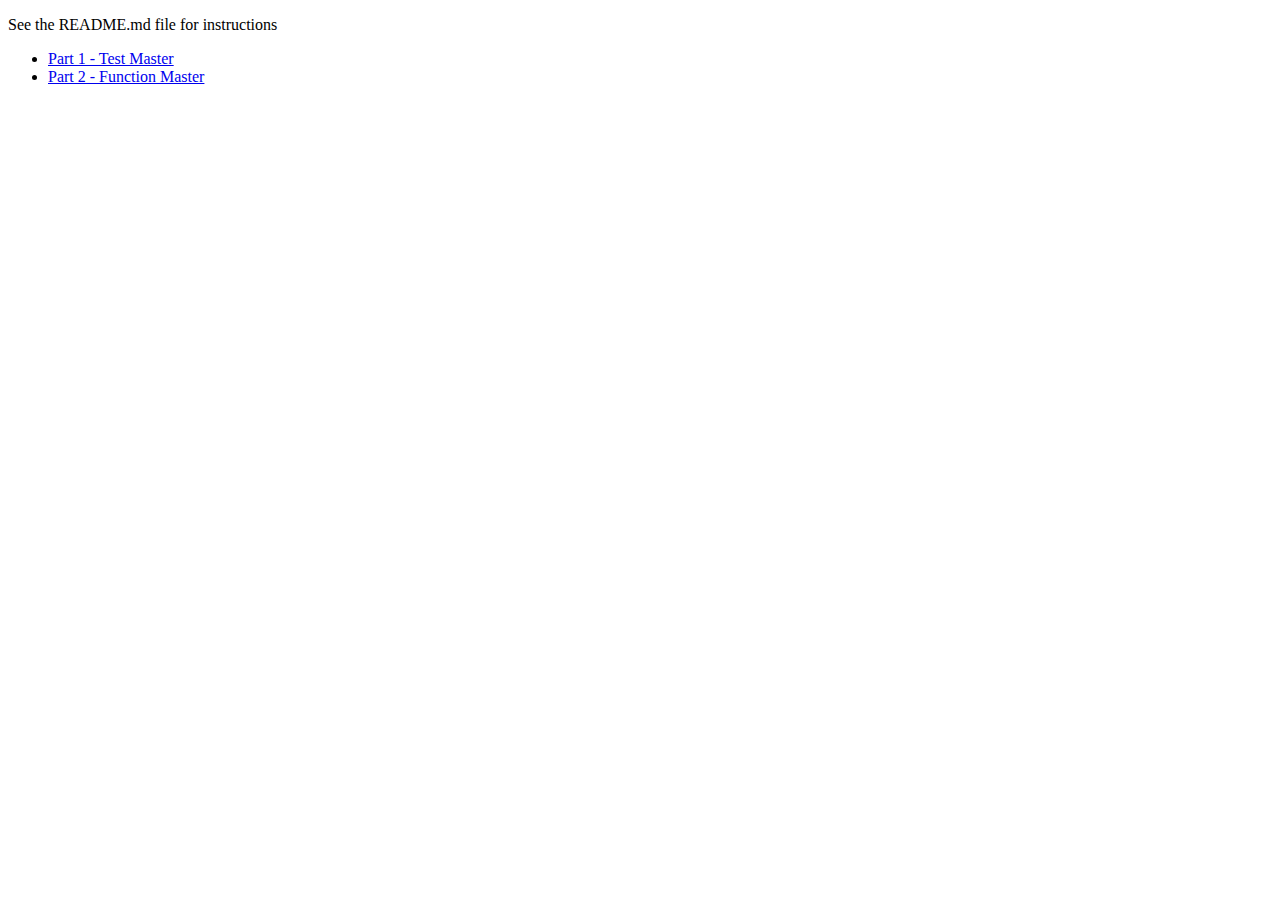
<file: projects/function-master/index.html>
<!doctype html>
<html>
    <head>
        <meta charset="utf-8">
        <title>Function Master</title>
        <meta name="description" content="Function Master: Learn to master the function">
    </head>
    <body>
        <div>
            <p>See the README.md file for instructions</p>
            <ul>
              <li><a href="test-master.html">Part 1 - Test Master</a></li>
              <li><a href="function-master.html">Part 2 - Function Master</a></li>
            </ul>
        </div>
    </body>
</html>
</file>
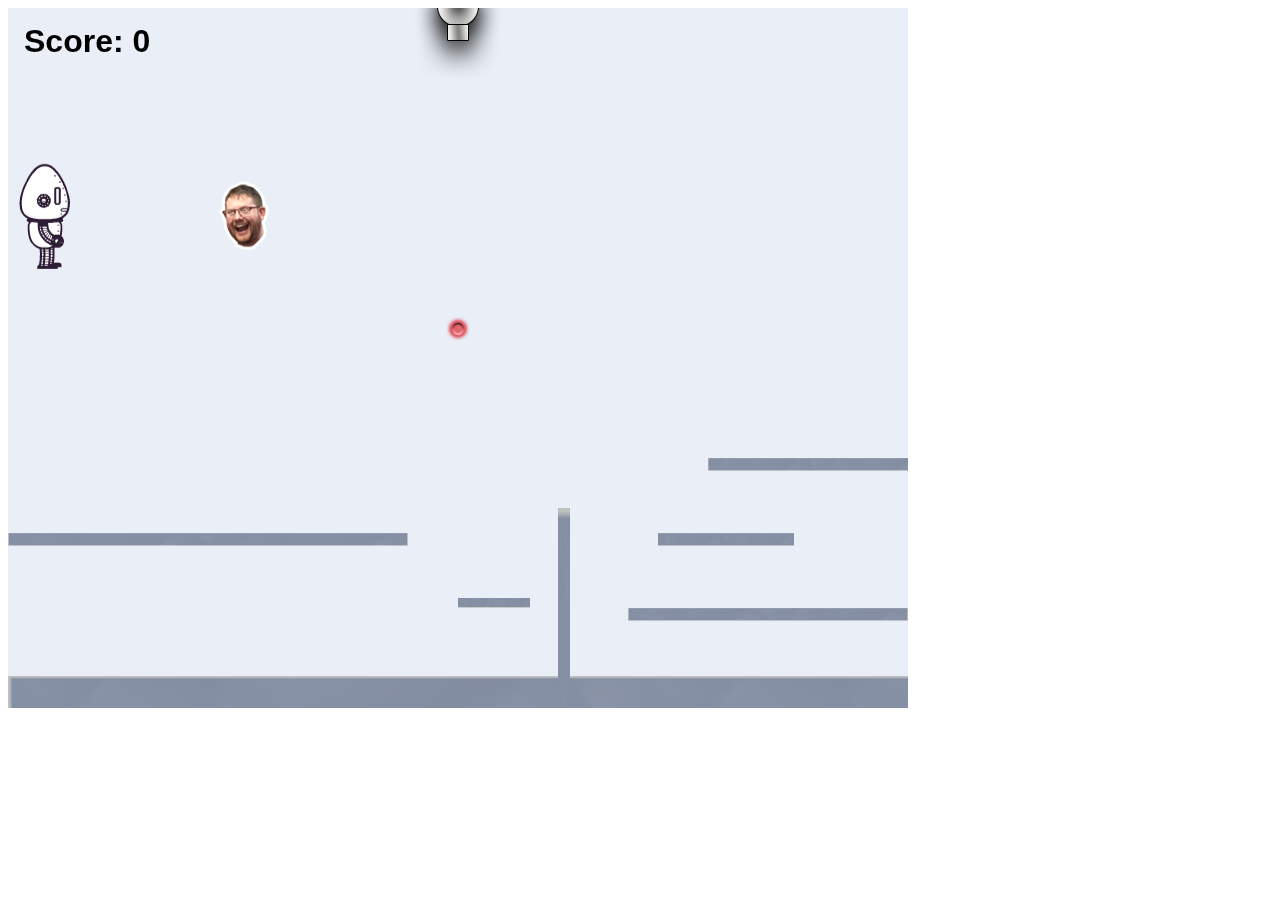
<file: projects/platformer/index.html>
<!DOCTYPE html>
<html>
    <head>
        <title>Platformer</title>
        <script src="lib/jquery.min.js"></script>
        <script src="lib/phaser.min.js"></script>
        <script src="js/factory/game.js"></script>
        <script src="js/factory/preload.js"></script>
        <script src="js/factory/platform.js"></script>
        <script src="js/factory/collectable.js"></script>
        <script src="js/factory/cannon.js"></script>
        <script src="js/factory/player.js"></script>
        <script src="js/controller/player-manager.js"></script>
        <script src="js/init/platform.js"></script>
        <script src="js/init/collectable.js"></script>
        <script src="js/init/cannon.js"></script>
        <script src="js/init/player.js"></script>
    </head>
    <body>
        <script src="js/index.js"></script>
    </body>
</html>
</file>
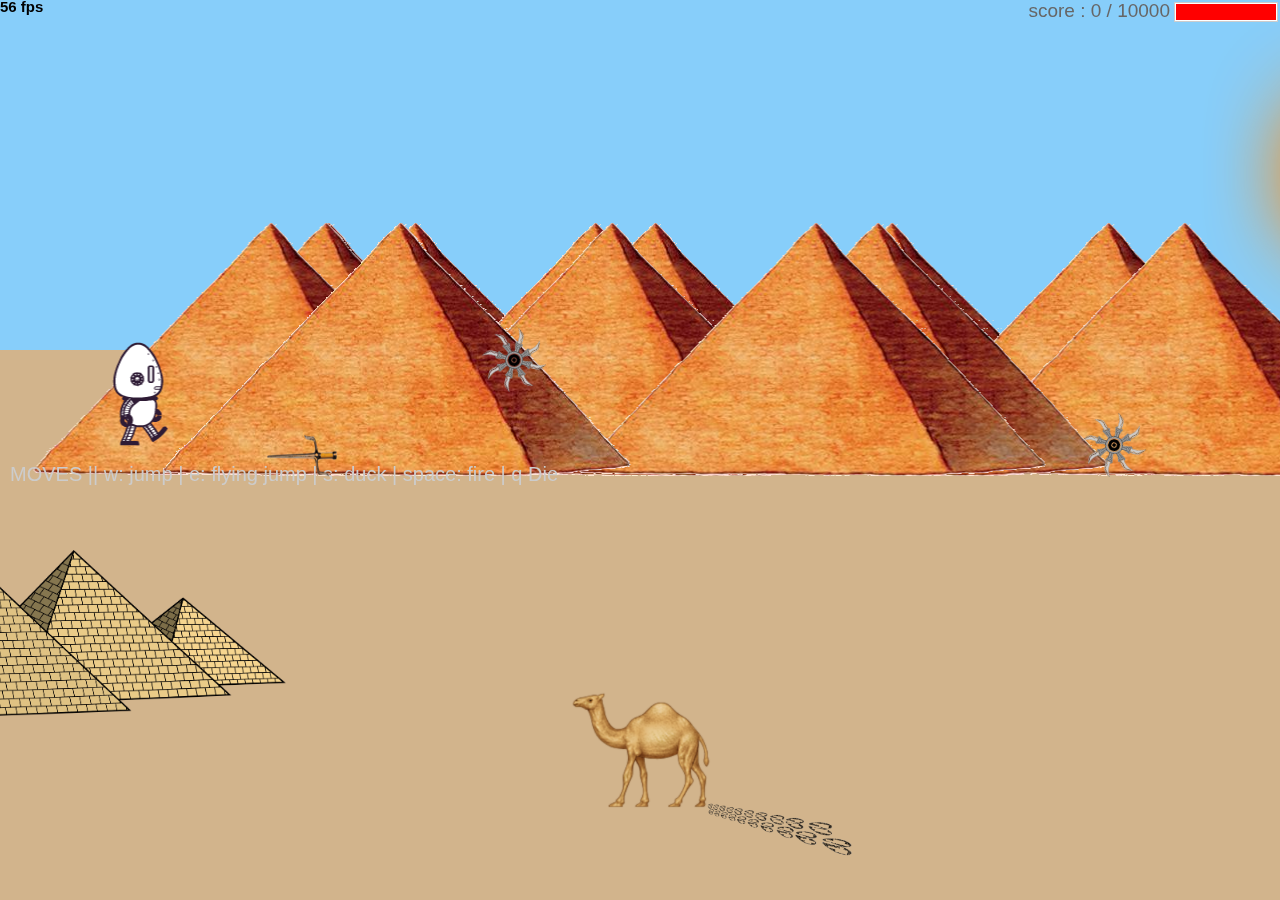
<file: projects/runtime/index.html>
<!doctype html>
<html>
    <head>
        <meta charset="utf-8">

        <title>Operation Spark || Runtime!</title>
        <meta name="description" content="Operation Spark Motion Poem">
        <meta name="author" content="operationspark.org">
        <meta name="viewport" content="width=device-width, initial-scale=1.0">
        
        <linkl href="css/bootstrap.min.css" rel="stylesheet" media="screen">
        <link href="css/style.css" rel="stylesheet">

        <!-- all core CreateJS and 3rd party libraries are listed here: -->
        <script src="bower_components/lodash/lodash.min.js"></script>
        <script src="bower_components/bluebird/js/browser/bluebird.min.js"></script>
        <script src="js/lib/proton-1.0.0.min.js"></script>
        <script src="bower_components/easeljs/lib/easeljs-0.8.2.min.js"></script>
        <script src="bower_components/PreloadJS/lib/preloadjs-0.6.2.min.js"></script>
        <script src="bower_components/TweenJS/lib/tweenjs.min.js"></script>
        <script src="bower_components/SoundJS/lib/soundjs-0.6.2.min.js"></script>
        <script src="bower_components/opspark-draw/draw.js"></script>
        <script src="bower_components/racket/racket.js"></script>

        <!-- our app javascript code -->
        <script src="js/util/load.js"></script>
        <script src="js/util/spin.min.js"></script>
        <script src="js/util/point.js"></script>
        <script src="js/spritesheet.js"></script>
        <script src="js/world/rules.js"></script>
        <script src="js/particle/particleManager.js"></script>
        <script src="js/orb/orbManager.js"></script>
        <script src="js/projectile/projectileManager.js"></script>
        <script src="js/view/pacifier.js"></script>
        <script src="js/view/background.js"></script>
        <script src="js/view/ground.js"></script>
        <script src="js/view/hud.js"></script>
        <script src="js/player/halle.js"></script>
        <script src="js/player/playerManager.js"></script>
        <script src="js/opspark.js"></script>
        <script src="js/game.js"></script>
        <script src="js/init.js"></script>
        <script src="js/level01.js"></script>
        
        <!--Load Additional Scripts Here-->

    </head>
    <body>
        <div id="main">
            <canvas id="canvas" width="500" height="500"></canvas>
        </div>
        <script id="index">
            (function(){
                'use strict';
                background(window);
                level01(window);
                init(window);
            })();
        </script>
    </body>
</html>
</file>
<file: projects/runtime/css/style.css>
body, html {
    width: 100%;
    height: 100%;
    margin: 0;
    padding: 0;
    overflow: hidden;
    -moz-user-select: none;
    -webkit-user-select: none;
    -ms-user-select: none;
}
canvas {
    -moz-user-select: none;
    -webkit-user-select: none;
    -ms-user-select: none;
    position:absolute;
}
</file>
